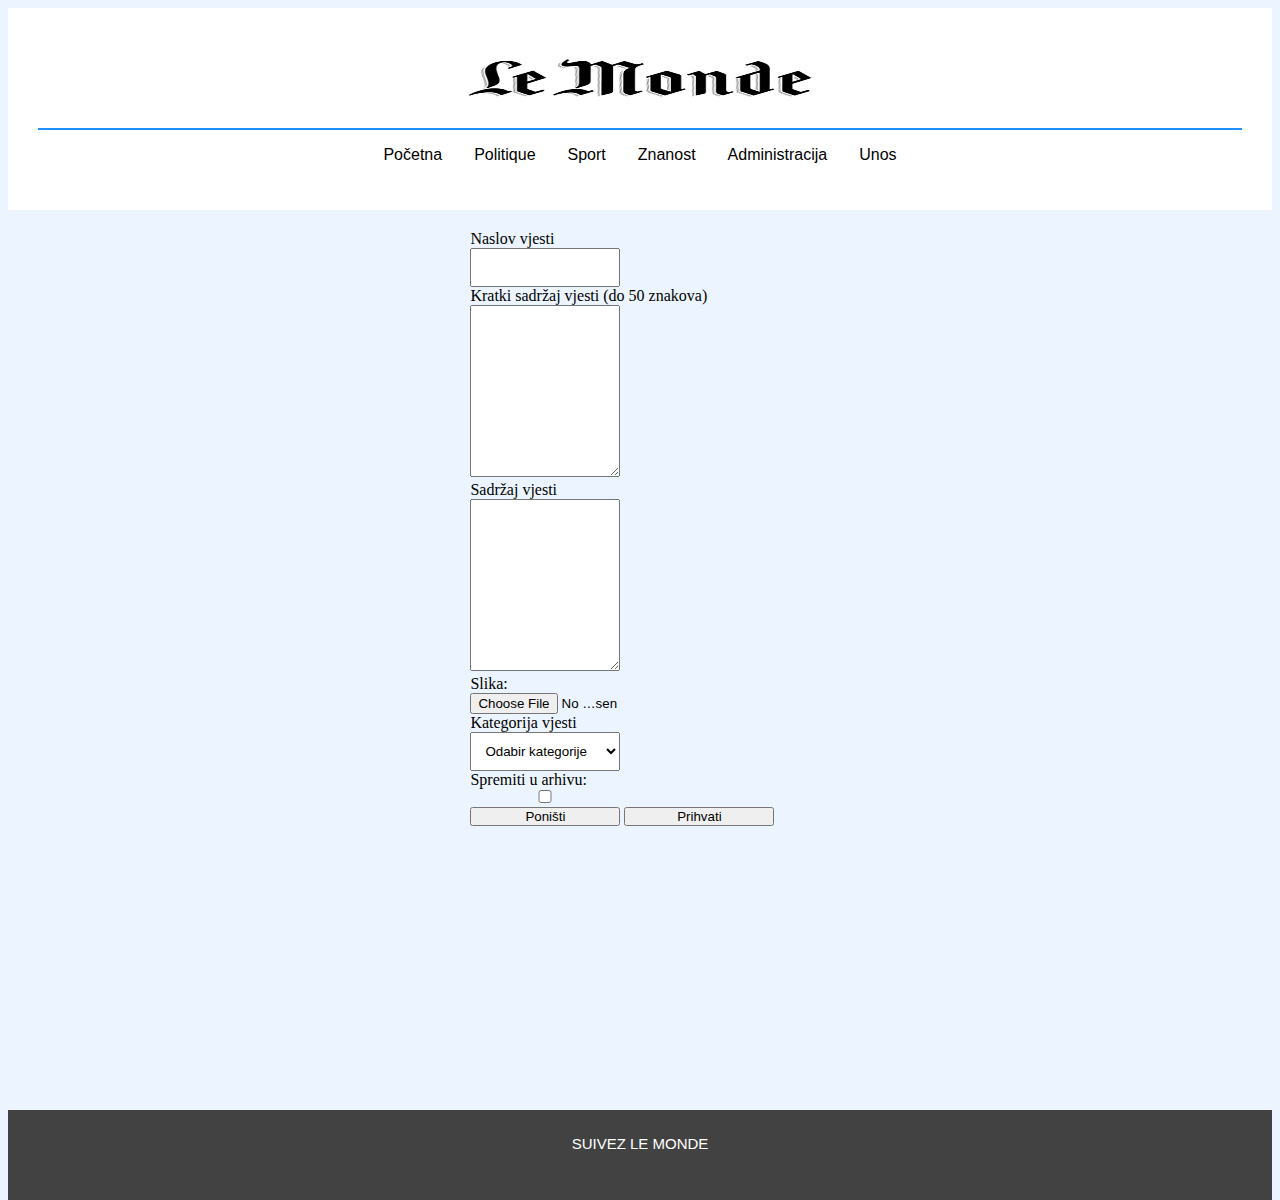
<file: unos.html>
<!DOCTYPE html>
<html lang="en">
<head>
<title>Unos</title>
<meta charset="utf-8">
<meta name="viewport" content="width=device-width, initial-scale=1">
<link rel="stylesheet" type="text/css" href="style.css">
</head>
<body>

<header>
    <img class="logo-class" src="le-monde-logotype.png" />
    <div class="blue-line"></div> 
    <nav class="izbornik">
      <ul class="navigacija">
        <li><a href="index.php" class="">Početna</a></li>
        <li><a href="kategorija.php?id=politique" class="">Politique</a></li>
        <li><a href="kategorija.php?id=sport" class="">Sport</a></li>
        <li><a href="kategorija.php?id=znanost" class="">Znanost</a></li>
        <li><a href="administracija.php" class="">Administracija</a></li>
        <li><a href="unos.html">Unos</a></li>
    </ul> 
    </nav>
</header>

<div class="glavniDiv">
    <form action="skripta.php" method="POST" enctype="multipart/form-data">
      <div class="form-item">
        <span id="porukaTitle" class="bojaPoruke"></span>
           <label for="title">Naslov vjesti</label> 
       <div class="form-field"> 
         <input type="text" name="title" id="title" class="form-field-textual"> 
       </div>
      </div>
      <div class="form-item">
         <span id="porukaAbout" class="bojaPoruke"></span>
         <label for="about">Kratki sadržaj vjesti (do 50 znakova)</label>
       <div class="form-field"> 
         <textarea name="about" id="about" cols="30" rows="10" class="form-field-textual"></textarea>
       </div>
       </div>

       <div class="form-item"> 
         <span id="porukaContent" class="bojaPoruke"></span>
          <label for="content">Sadržaj vjesti</label> 
        <div class="form-field">
           <textarea name="content" id="content" cols="30" rows="10" class="form-field-textual"></textarea>
        </div>
        </div>

        <div class="form-item"> 
          <span id="porukaSlika" class="bojaPoruke"></span> 
          <label for="pphoto">Slika: </label>
        <div class="form-field"> 
          <input type="file" class="input-text" id="pphoto" name="pphoto"/> 
        </div> 
      </div>

      <div class="form-item">
        <span id="porukaKategorija" class="bojaPoruke"></span> 
        <label for="category">Kategorija vjesti</label>
      <div class="form-field"> 
        <select name="category" id="category" class="form-field-textual">
           <option>Odabir kategorije</option>
           <option value="sport">Sport</option> 
           <option value="politique">Politique</option>
         </select> 
        </div> 
      </div>
      <div class="form-item">
         <label>Spremiti u arhivu: <div class="form-field"> <input type="checkbox" name="archive" id="archive"> 
        </div> 
      </label> 
    </div>
    <div class="form-item"> 
      <button type="reset" value="Poništi">Poništi</button> 
      <button type="submit" name="prihvati" id="prihvati" value="prihvati">Prihvati</button> 
    </div>
    </form>
    </div>    
  
<footer>
  <p class="textFooter">SUIVEZ LE MONDE</p>
</footer>

<script type="text/javascript"> 
  document.getElementById("prihvati").onclick = function(event) {
       var slanjeForme = true; 
       var poljeTitle = document.getElementById("title");
       var title = document.getElementById("title").value;
    
           if (title.length < 5 || title.length > 30) 
            {
            slanjeForme = false; 
            poljeTitle.style.border="1px dashed red";
             document.getElementById("porukaTitle").innerHTML="Naslov vjesti mora imati između 5 i 30 znakova!<br>";
             } else
             {
             poljeTitle.style.border="1px solid green"; 
             document.getElementById("porukaTitle").innerHTML=""; 
             }  
             var poljeAbout = document.getElementById("about"); 
             var about = document.getElementById("about").value; 
             if (about.length < 10 || about.length > 100)
              {
                 slanjeForme = false; 
                 poljeAbout.style.border="1px dashed red";
                 document.getElementById("porukaAbout").innerHTML="Kratki sadržaj mora imati između 10 i 100 znakova!<br>";
                  }else
                  {
                  poljeAbout.style.border="1px solid green";
                  document.getElementById("porukaAbout").innerHTML="";
                 } 
                 var poljeContent = document.getElementById("content"); 
                 var content = document.getElementById("content").value; 
                 if (content.length == 0) {
                    slanjeForme = false; 
                    poljeContent.style.border="1px dashed red"; 
                    document.getElementById("porukaContent").innerHTML="Sadržaj mora biti unesen!<br>";
                     } else {
                     poljeContent.style.border="1px solid green";
  
                  document.getElementById("porukaContent").innerHTML=""; } 
                  var poljeSlika = document.getElementById("pphoto"); 
                  var pphoto = document.getElementById("pphoto").value;
                  if (pphoto.length == 0)
                   { 
                     slanjeForme = false; 
                     poljeSlika.style.border="1px dashed red"; 
                     document.getElementById("porukaSlika").innerHTML="Slika mora biti unesena!<br>";
                  } else {
                     poljeSlika.style.border="1px solid green"; 
                     document.getElementById("porukaSlika").innerHTML=""; 
                     }
                   var poljeCategory = document.getElementById("category");
                  if(document.getElementById("category").selectedIndex == 0) 
                   { 
                      slanjeForme = false;
                      poljeCategory.style.border="1px dashed red";
                      document.getElementById("porukaKategorija").innerHTML="Kategorija mora biti odabrana!<br>";
                  } else {
                         poljeCategory.style.border="1px solid green";
                         document.getElementById("porukaKategorija").innerHTML="";
                  }
                  
                  if (slanjeForme == false) {
                           event.preventDefault();
                     } 
                        };    
  </script>
</body>
</html>
</file>
<file: style.css>
* {
    box-sizing: border-box;
  }
  
  body {
    font-family: Cambria, Cochin, Georgia, Times, 'Times New Roman', serif, Helvetica, sans-serif;
    background-color: #ecf5ff;
    height: 100%;
  }
  html{
    height: 100%;
  }
  
  header {
    background-color: #666;
    padding: 30px;
    text-align: center;
    font-size: 35px;
    color: white;
    width: 100%;
    background: url("le-monde-logotype.png");
  }
  
  .prazniDiv{
      padding-top: 30px;
  }
  .logo-class{
  display: inline-block;
  vertical-align: top;
  margin: 0 auto;
  height: 90px;
  width: 30%;
  }
  .dark-line{
      border-bottom: 2px solid rgb(0, 0, 0);
      width: 100%;
      margin: 0 auto;
  }
  .blue-line{
      border-bottom: 2px solid rgb(27, 144, 253);
      width: auto;
  }
  ul.navigacija {
    margin: 0 auto;
    list-style: none; 
    padding: 0;
  }
  ul.navigacija li {
    display: inline;
  }
  
  ul.navigacija {
    list-style-type: none;
    margin: 0;
    padding: 0;
    overflow: hidden;
    background-color: #ffffff;
  }
  p{
    font-size: 10px;
    font-family: Verdana, Geneva, Tahoma, sans-serif;
  }
  li {
    float: left;
  }
  li a {
    display: block;
    color: black;
    text-align: center;
    padding: 16px;
    text-decoration: none;
    font-size: medium;
    font-family: sans-serif;
  }
  .izbornik{
    display: table;  
      margin: 0 auto;
  }
  .glavniDiv{
    width: 30%;
    margin: 0 auto;
    height: 100%;
    border-radius: 5px;
    background-color: #ecf5ff;
    padding: 20px;
  }
 
footer {
  background-color: rgb(66, 66, 66);
  padding: 10px;
  text-align: center;
  color: white;
  height: 10%;
}
.textFooter{
    color: rgb(255, 255, 255);
    font-family: 'Lucida Sans', 'Lucida Sans Regular', 'Lucida Grande', 'Lucida Sans Unicode', Geneva, Verdana, sans-serif;
    font-size: 15px;
    }
  @media (max-width: 600px) {
    nav, article {
      width: 100%;
      height: auto;
    }    
  }

  input, textarea, select, button {
    width : 150px;
    padding: 0;
    margin: 0;
    box-sizing: border-box;
  }

  .form-field-textual{
    padding: 10px;
  }
</file>
